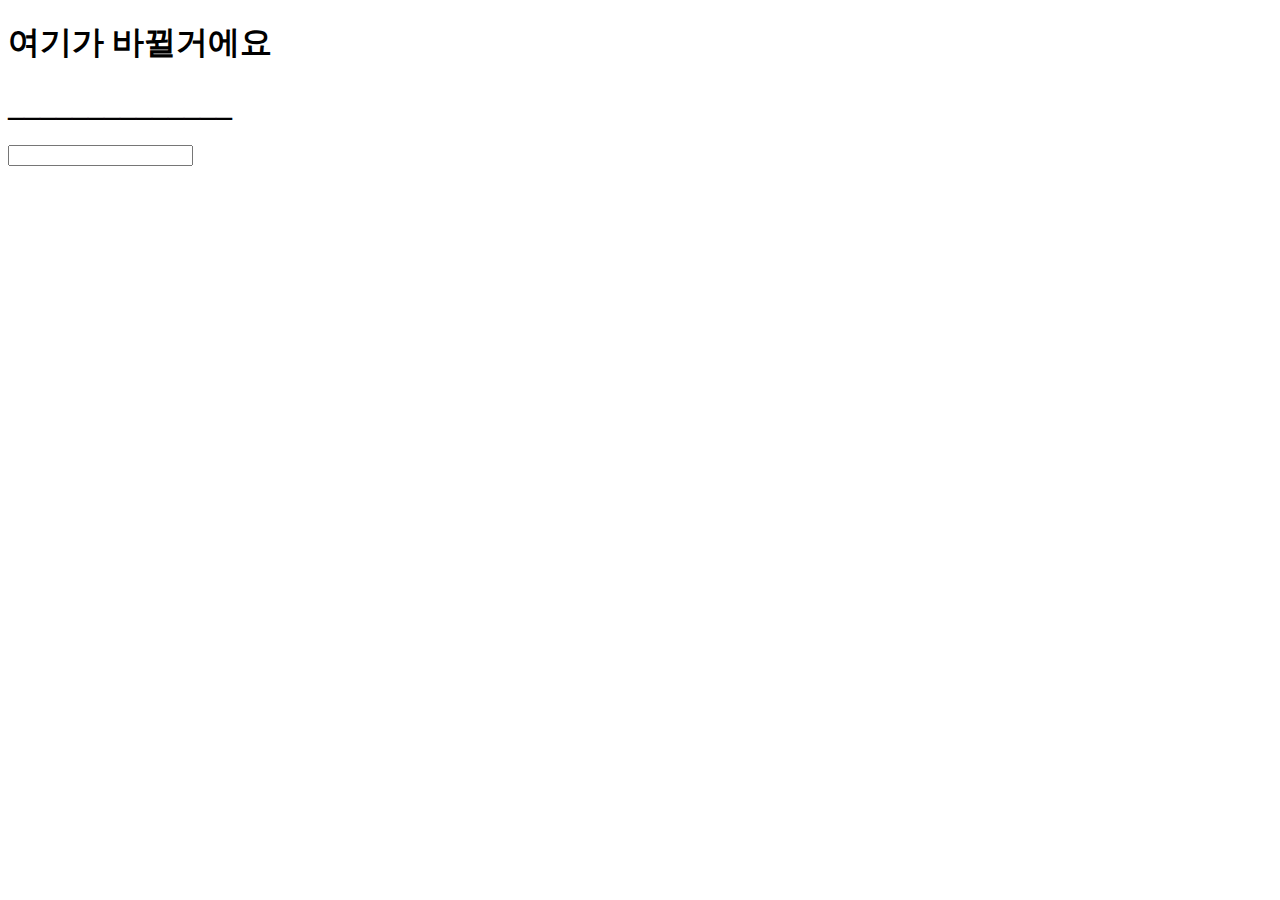
<file: index.html>
<!DOCTYPE html>
<html lang="en">
<head>
    <meta charset="UTF-8">
    <meta name="viewport" content="width=device-width, initial-scale=1.0">
    <meta http-equiv="X-UA-Compatible" content="ie=edge">
    <link rel="stylesheet" href="index.css">
    <title>Document</title>
</head>
<body>
    <h1>여기가 바뀔거에요</h1>
    <h1 id="result">______________</h1>

    <input type="text" id="input">

    <!-- <h1>내가 뭘 눌렀지?</h1>
    <h2>이건가?</h2>
    <h3>요건가?</h3>
    <h4>저건가?</h4> -->

    <!-- <h1>내가 뭘 눌렀지?</h1>
    <button>이건가?</button>
    <button>요건가?</button>
    <button>저건가?</button> -->

    <!-- <h1>운장이 형은 바보다</h1>
    <button>아닐걸?</button> -->

    <!-- <div class="box">박스</div> -->

    <!-- <a href="https://www.naver.com">네이버로 가기</a>
    <img src="https://picsum.photos/200/300" /> -->

    <!-- <h1>운장이 형은 <i>바보</i>다</h1> -->
</body>
<script>
    let result = document.querySelector('#result')
    let input = document.querySelector('#input')

    input.addEventListener('keyup', keyup)

    function keyup(event) {
        result.textContent = input.value
    }
    // keydown은 key가 눌렸을 때 실행, keyup은 key가 눌렀다가 떼는 순간 event 발생

    /////////////////////////////////////////////
    // function keydown(event) {
    //     if(event.keyCode === 17){
    //         result.innerHTML = "Control을 누르셨군요!"
    //     }
    //     else if(event.keyCode === 16){
    //         result.innerHTML = "Shift를 누르셨군요!"
    //     }
    //     else if(event.keyCode === 18){
    //         result.innerHTML = "Option을 누르셨군요!"
    //     }
    //     else if(event.keyCode === 13){
    //         result.innerHTML = "Enter를 누르셨군요!"
    //     }
    //     else {
    //         result.innerHTML = "이상한 걸 누르셨군요!"
    //     }
    // }
    /////////////////////////////////////////////
    // let h = []
    // for (let i=1; i<5; i++)
    //     h.push(document.querySelector('h'+i))

    // getelementsBy는 배열이 아니라 node order라고 해서 유사배열임 -> forEach가 안 먹힘
    /////////////////////////////////////////////
    // h = [document.querySelector('h1'), document.querySelector('h2'), document.querySelector('h3'),document.querySelector('h4')]
    /////////////////////////////////////////////
    // h.forEach(function(button) {
    //     button.addEventListener("click", function(){
    //         button.innerHTML = "찾았다!";
    //     });
    // });
    /////////////////////////////////////////////
    // let h1 = document.querySelector('h1')
    // let button = document.getElementsByTagName('button')
    // let buttons = document.querySelectorAll('button')

    // buttons.forEach(function(button) {
    //     button.addEventListener("click", function(){
    //         button.innerHTML = "찾았다!";
    //     });
    // });
    /////////////////////////////////////////////
    // button[0].addEventListener("click", function(){
    //     button[0].innerHTML = '찾았다!'
    // })
    // button[1].addEventListener("click", function(){
    //     button[1].innerHTML = '찾았다!'
    // })
    // button[2].addEventListener("click", function(){
    //     button[2].innerHTML = '찾았다!'
    // })
    /////////////////////////////////////////////
    // let h1 = document.querySelector('h1')
    // let button = document.querySelector('button')

    // // button 클릭시 텍스트 바꾸기
    // button.addEventListener("click", function(){
    //     h1.innerHTML = "운장이는 <i>몽총이</i>디"
    //     button.innerHTML = '그거지!'
    // })
    /////////////////////////////////////////////
    // let box = document.querySelector('.box')

    // // 마우스를 올렸을 때
    // box.addEventListener('mouseover', function(){
    //     console.log("마우스가 올라갔다!");
    //     box.style.backgroundColor = 'blue'
    // })
    // // 마우스가 나갔을 때,
    // box.addEventListener('mouseout', function(){
    //     console.log("마우스가 나갔다!");
    //     box.style.backgroundColor = 'yellow'
    // })
    /////////////////////////////////////////////
    // let link = document.querySelector('a')
    // let image = document.querySelector('img')

    // link.setAttribute('href','https://www.google.com')
    // link.textContent = '구글로 가기'
    // image.setAttribute('src', "https://picsum.photos/500/300")

    // console.log(link.getAttribute('href'))
    // console.log(image.getAttribute('src'))

    // let h1 = document.querySelector('h1')

    // h1.innerHTML = '운장<i>바보</i>다'
    // h1.textContent = '운장이는 몽총이다'

    // 안에 뭐가 있는지 확인
    // console.log(h1.innerHTML)
    // console.log(h1.textContent)

    // title이라는 변수에 h1태그 할당
    // let title = document.querySelector('#title')
    // "title_style"라는 클래스를 yap에 추가하기
    // title.classList.add("title_style");
    // title.classList.remove("title_style");
    // title.classList.toggle("title_style");
</script>
</html>
</file>
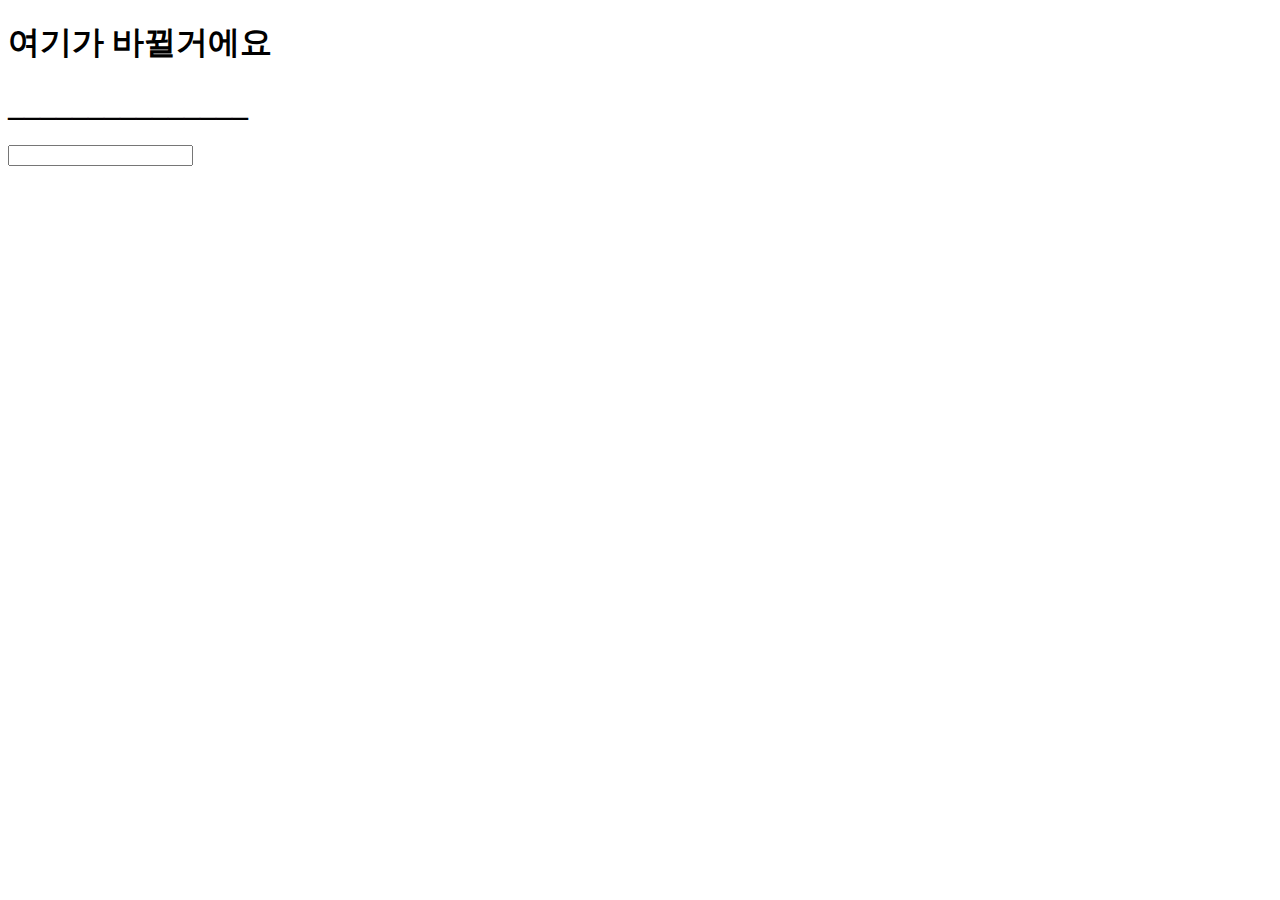
<file: assignment/assignment1.html>
<!DOCTYPE html>
<html lang="en">
<head>
    <meta charset="UTF-8">
    <meta name="viewport" content="width=device-width, initial-scale=1.0">
    <meta http-equiv="X-UA-Compatible" content="ie=edge">
    <title>과제1</title>
</head>
<body>
    <h1>여기가 바뀔거에요</h1>
    <h1 id="result">_______________</h1>

    <input type="text" id="input">
</body>
<script>
    let result = document.querySelector('#result')
    let input = document.querySelector('#input')

    input.addEventListener('keyup', keyup)

    function keyup(event) {
        let sentence = input.value
        if(event.keyCode == 13){
            result.textContent = sentence
        }
    }
</script>
</html>
</file>
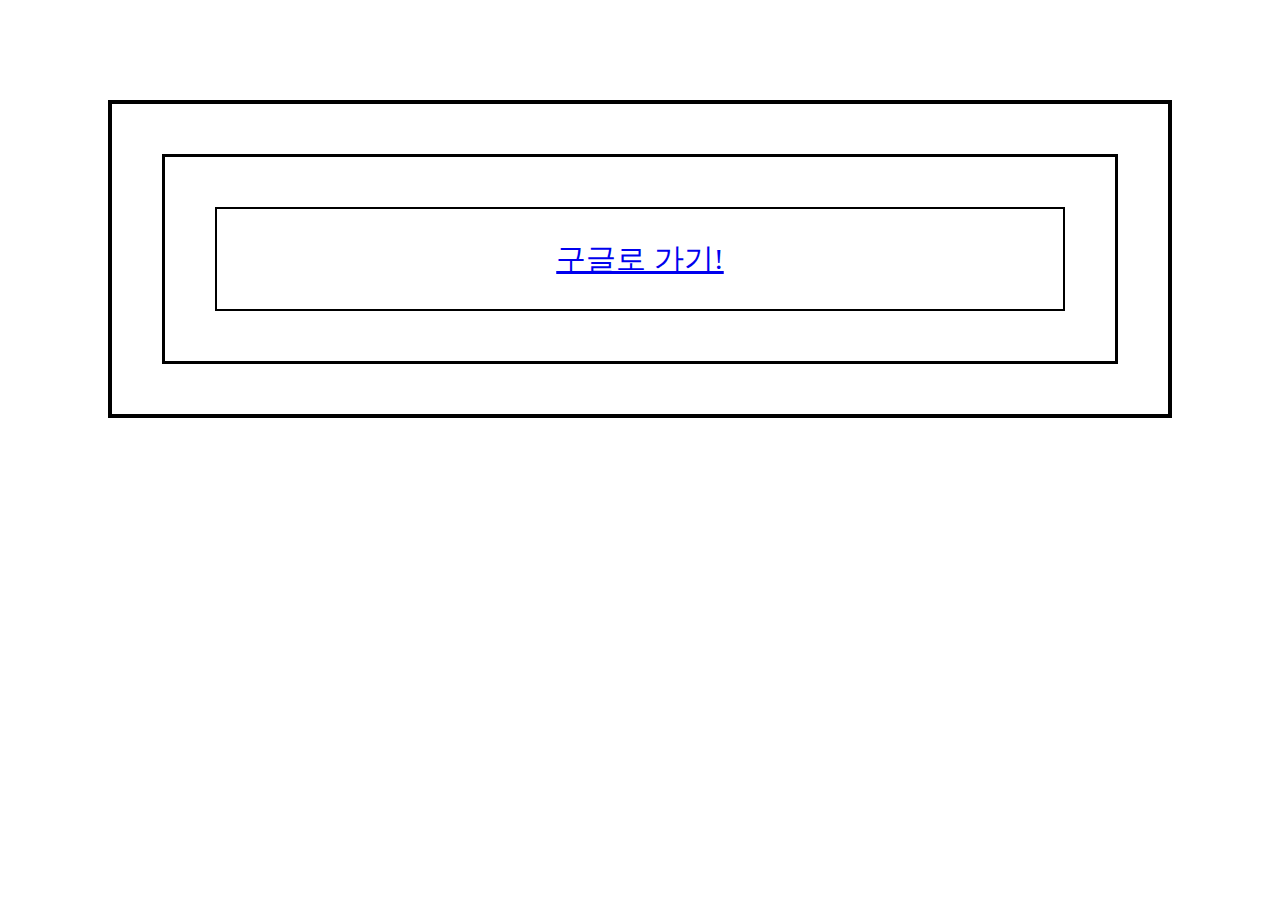
<file: assignment/assignment2.html>
<!DOCTYPE html>
<html lang="en">
  <head>
    <meta charset="UTF-8" />
    <meta name="viewport" content="width=device-width, initial-scale=1.0" />
    <meta http-equiv="X-UA-Compatible" content="ie=edge" />
    <title>과제2</title>
    <style>
      .outside {
        border: 4px solid black;
        padding: 50px;
        margin: 100px;
      }
      .center {
        border: 3px solid black;
        padding: 50px;
      }
      .inside {
        border: 2px solid black;
        height: 100px;
        text-align: center;
        line-height: 100px;
        font-size: 30px;
      }
    </style>
  </head>
  <body>
    <div class="outside">
      <div class="center">
        <div class="inside">
          <a href="https://www.google.com" target="_blank">구글로 가기!</a>
        </div>
      </div>
    </div>
    <script>
      let outside = document.querySelector(".outside");
      let center = document.querySelector(".center");
      let inside = document.querySelector(".inside");
      let link = document.querySelector("a");

      outside.addEventListener("click", function() {
        event.stopPropagation()
        console.log("가장 바깥 쪽!");
      });
      center.addEventListener("click", function() {
        event.stopPropagation()
        console.log("가운데!");
      });
      inside.addEventListener("click", function() {
        event.stopPropagation()
        console.log("가장 안 쪽!");
      });
      link.addEventListener("click", function() {
        event.stopPropagation()
        event.preventDefault()
        console.log("구글로 가기!");
      });
    </script>
  </body>
</html>
</file>
<file: index.css>
.title_style {
    font-size: 50px;
    color: red;
    font-weight: bold;
}
</file>
